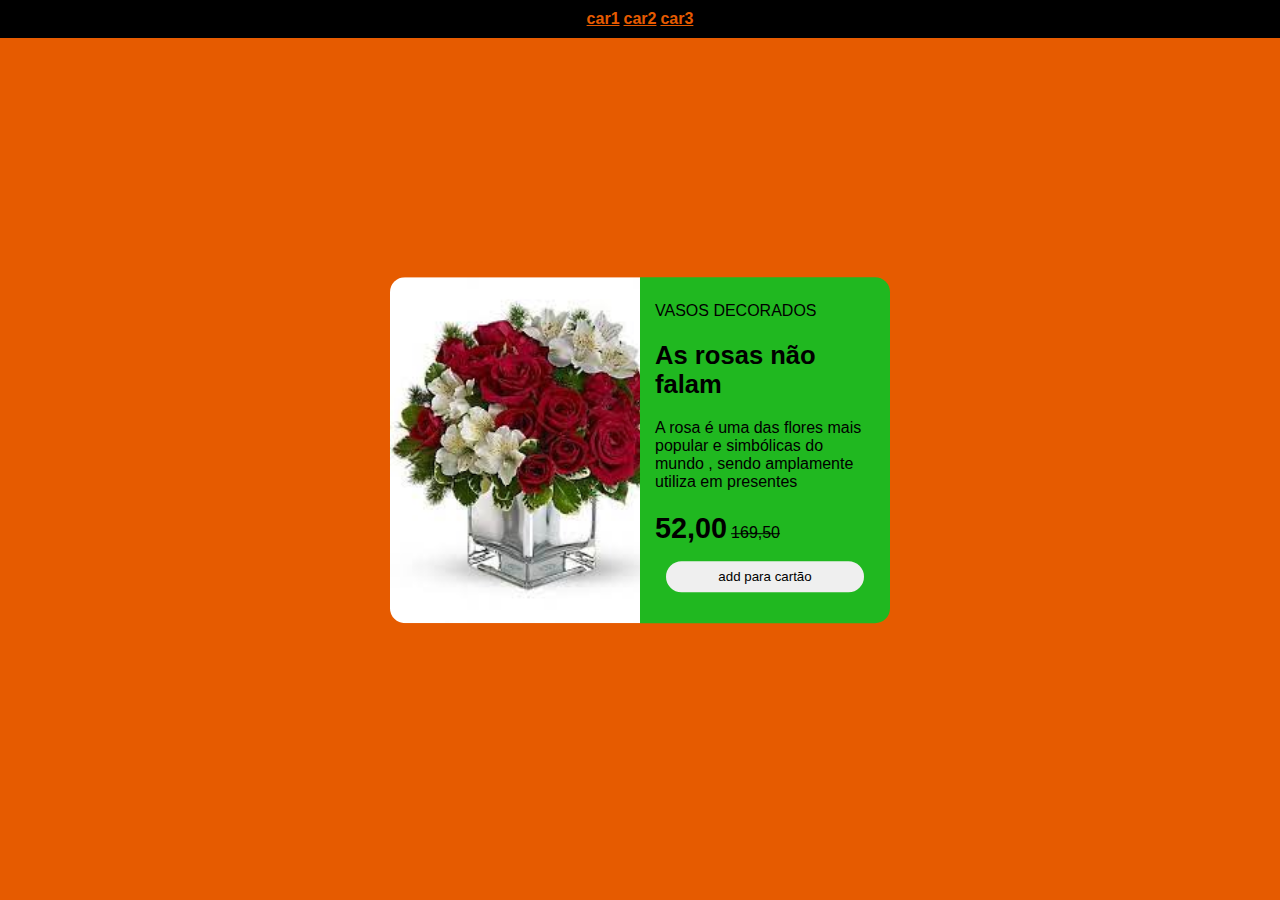
<file: index.html>
<!DOCTYPE html>
<html lang="pt-br">
<head>
    <meta charset="UTF-8">
    <meta http-equiv="X-UA-Compatible" content="IE=edge">
    <meta name="viewport" content="width=device-width, initial-scale=1.0">
    <link rel="stylesheet" href="/css/style.css">
    <title>card-container</title>
  
</head>
<body>

<nav>  
    
<a href="index.html">car1</a>  <a href="card.html">car2</a>  <a href="card2.html">car3</a>

</nav>


    <!--utilização do ponto para digitalizar uma class-->
    <section class="card-container">
<!--inicio da div da esquerda-->
    <div class="left"></div>
<!--fim do lado esquerdo -->


    <!--inicio da div da direita--> 
    <div class="right">
        <p class="tag">vasos decorados</p>
        <h3 class="produto-titulo"> As rosas não falam</h3>  
        <p class="produto-descricao">A rosa é uma das flores mais popular e simbólicas do mundo , sendo amplamente utiliza em presentes </p>
        <p class="preco">52,00</p>
        <span class="strike"><strike>169,50</strike></span>
        <button class="btn">add para cartão</button>
    </div>
    </section>

</body>
</html>
</file>
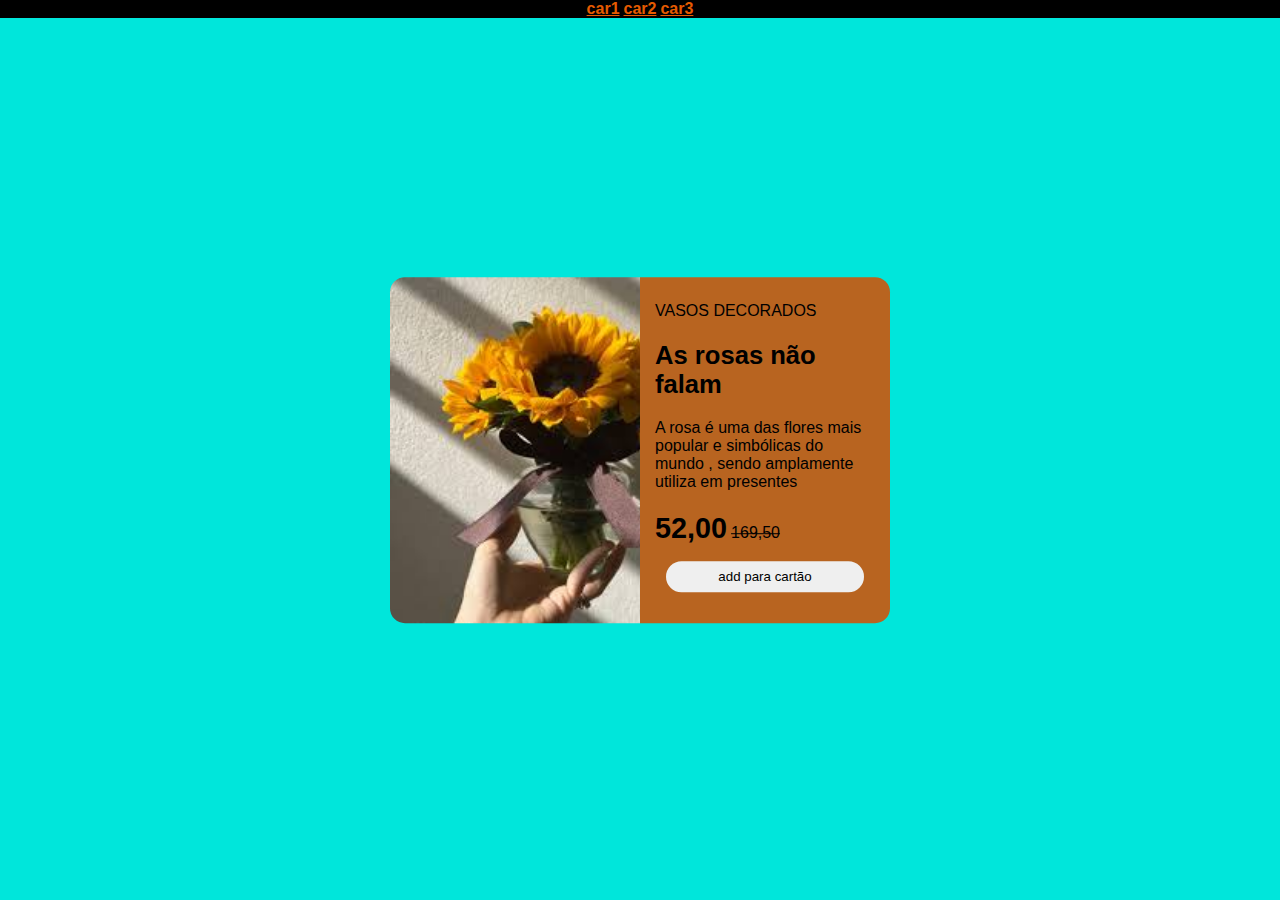
<file: card.html>
<!DOCTYPE html>
<html lang="pt-br">
<head>
    <meta charset="UTF-8">
    <meta http-equiv="X-UA-Compatible" content="IE=edge">
    <meta name="viewport" content="width=device-width, initial-scale=1.0">
    <link rel="stylesheet" href="css/card.css">
    <title>card-container</title>
  
</head>
<body>

    <nav>  
    
        <a href="index.html">car1</a>  <a href="card.html">car2</a>  <a href="card2.html">car3</a>
        
        </nav>
        


    <!--utilização do ponto para digitalizar uma class-->
    <section class="card-container">
<!--inicio da div da esquerda-->
    <div class="left"></div>
<!--fim do lado esquerdo -->


    <!--inicio da div da direita--> 
    <div class="right">
        <p class="tag">vasos decorados</p>
        <h3 class="produto-titulo"> As rosas não falam</h3>  
        <p class="produto-descricao">A rosa é uma das flores mais popular e simbólicas do mundo , sendo amplamente utiliza em presentes </p>
        <p class="preco">52,00</p>
        <span class="strike"><strike>169,50</strike></span>
        <button class="btn">add para cartão</button>
    </div>
    </section>

</body>
</html>
</file>
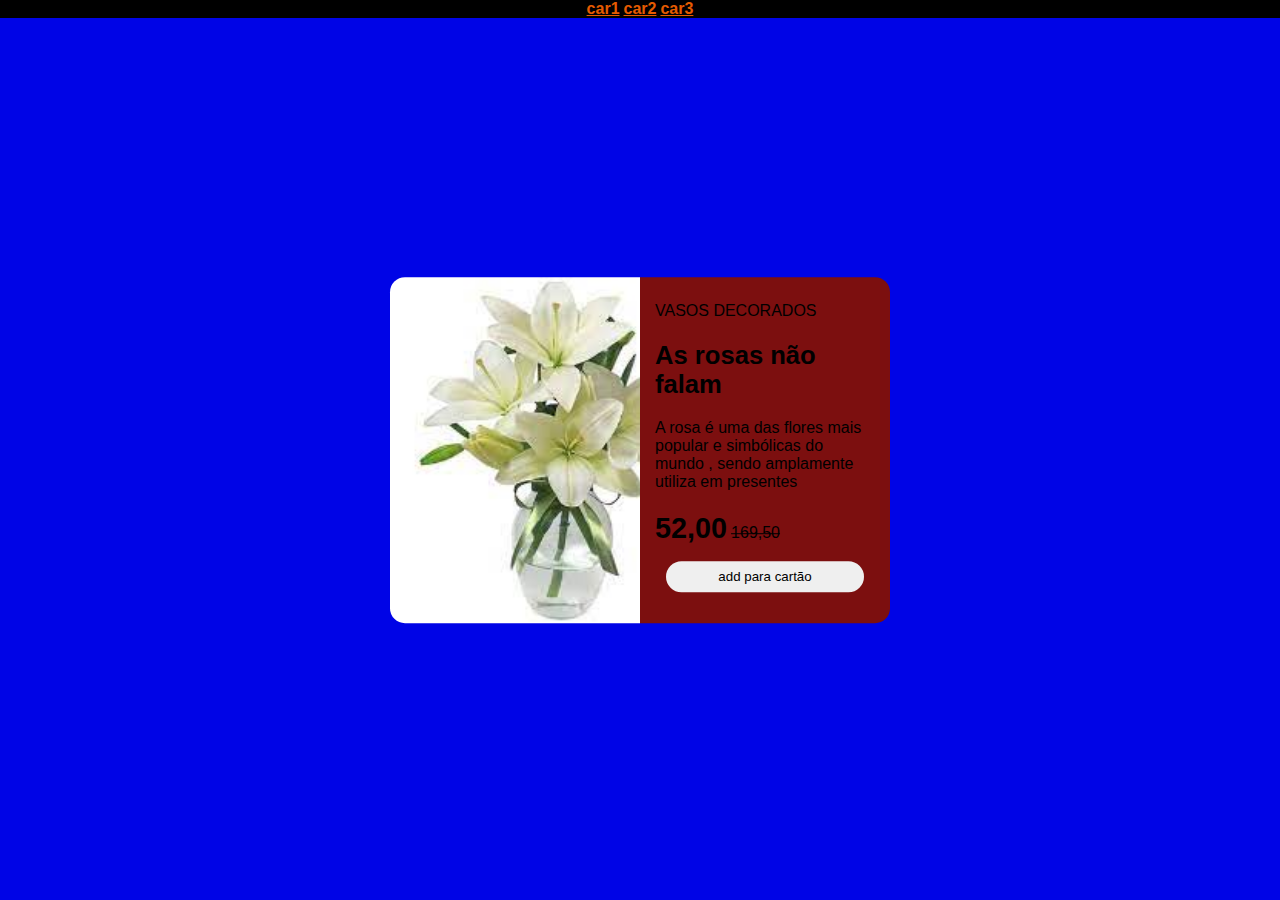
<file: card2.html>
<!DOCTYPE html>
<html lang="pt-br">
<head>
    <meta charset="UTF-8">
    <meta http-equiv="X-UA-Compatible" content="IE=edge">
    <meta name="viewport" content="width=device-width, initial-scale=1.0">
    <link rel="stylesheet" href="css/card2.css">
    <title>card-container</title>
  
</head>
<body>

    <nav>  
    
        <a href="index.html">car1</a>  <a href="card.html">car2</a>  <a href="card2.html">car3</a>
        
        </nav>
        

    <!--utilização do ponto para digitalizar uma class-->
    <section class="card-container">
<!--inicio da div da esquerda-->
    <div class="left"></div>
<!--fim do lado esquerdo -->


    <!--inicio da div da direita--> 
    <div class="right">
        <p class="tag">vasos decorados</p>
        <h3 class="produto-titulo"> As rosas não falam</h3>  
        <p class="produto-descricao">A rosa é uma das flores mais popular e simbólicas do mundo , sendo amplamente utiliza em presentes </p>
        <p class="preco">52,00</p>
        <span class="strike"><strike>169,50</strike></span>
        <button class="btn">add para cartão</button>
    </div>
    </section>

</body>
</html>
</file>
<file: css/style.css>
@import url('https://fonts.googleapis.com/css2?family=Merriweather:wght@700&display=swap');


*{
    margin: 0;
    padding: 0;
    box-sizing: border-box;
}

body{
    background-color: #e65b00;

}

nav{
   background-color: black;
   text-align: center;
   position: sticky;
   color: antiquewhite;
   top: 0;
}

nav a{
   font-size: 16px;
   font-family: 'Roboto', sans-serif;
   color: #e65b00;
   font-weight: bold;
}

.card-container{
    width: 500px;
    border-radius: 15px;
    position: absolute;
    top: 50%;
    left: 50%;
    transform:translate(-50%, -50%);
    display: flex;
}

 .left{
    background-image: url(/imagens/rosas.jpg);
    background-size: cover;
    width: 50%;
    border-radius: 15px 0px 0px 15px;
    background-repeat: no-repeat;
 }

 .right{
    padding: 15px;
    background-color:rgb(32, 184, 32) ;
    width: 50%;
    border-radius: 0px 15px 15px 0px;
 }

 .tag{
    margin: 10px 0;
    text-transform: uppercase;
    margin-bottom: 1.3rem;
    font-family: 'Roboto', sans-serif;
 }

 .produto-titulo{
    font-size: 1.6rem;
    font-weight: bold;
    font-family: 'Poppins', sans-serif;
    margin: 20px 0;
 }

 .produto-descricao{
    line-height: 18px;
    margin-bottom: 1.3rem;
    font-family: 'Roboto', sans-serif;
 }

 .preco{
    display: inline;
    font-family: 'Poppins', sans-serif ;
    font-size: 1.8rem;
    font-weight: bold;
 }

 .strike{ 
    display: inline;
    margin-bottom: 1rem;
    font-family: 'Roboto', sans-serif;
 }

 .btn{
    display: block;
    margin: 1rem auto;
    width: 90%;
    border-radius: 110px;
    border: none;
    font-family: 'Poppins', sans-serif;
    padding: 0.5rem;
    transition: all 0.4s;

 }

 .btn:hover{
    background-color: rgb(165, 81, 42);
    color:aliceblue
 }

 nav{
    background-color: black;
    text-align: center;
    position: sticky;
    padding: 10px 0;
    color: beige;
    top: 0;

 }

 nav a{
    
 }
</file>
<file: css/card.css>
@import url('https://fonts.googleapis.com/css2?family=Merriweather:wght@700&display=swap');


  *{
      margin: 0;
      padding: 0;
      box-sizing: border-box;
  }
  
  body{
      background-color: #00e6db;
  
  }
  
  
nav{
   background-color: black;
   text-align: center;
   position: sticky;
   color: antiquewhite;
   top: 0;
}

nav a{
   font-size: 16px;
   font-family: 'Roboto', sans-serif;
   color: #e65b00;
   font-weight: bold;
}

  .card-container{
      width: 500px;
      border-radius: 15px;
      position: absolute;
      top: 50%;
      left: 50%;
      transform:translate(-50%, -50%);
      display: flex;
  }
  
   .left{
      background-image: url(/imagens/girassol.jpg);
      background-size: cover;
      width: 50%;
      border-radius: 15px 0px 0px 15px;
      background-repeat: no-repeat;
   }
  
   .right{
      padding: 15px;
      background-color:rgb(184, 100, 32) ;
      width: 50%;
      border-radius: 0px 15px 15px 0px;
   }
  
   .tag{
      margin: 10px 0;
      text-transform: uppercase;
      margin-bottom: 1.3rem;
      font-family: 'Roboto', sans-serif;
   }
  
   .produto-titulo{
      font-size: 1.6rem;
      font-weight: bold;
      font-family: 'Poppins', sans-serif;
      margin: 20px 0;
   }
  
   .produto-descricao{
      line-height: 18px;
      margin-bottom: 1.3rem;
      font-family: 'Roboto', sans-serif;
   }
  
   .preco{
      display: inline;
      font-family: 'Poppins', sans-serif ;
      font-size: 1.8rem;
      font-weight: bold;
   }
  
   .strike{ 
      display: inline;
      margin-bottom: 1rem;
      font-family: 'Roboto', sans-serif;
   }
  
   .btn{
      display: block;
      margin: 1rem auto;
      width: 90%;
      border-radius: 110px;
      border: none;
      font-family: 'Poppins', sans-serif;
      padding: 0.5rem;
      transition: all 0.4s;
  
   }
  
   .btn:hover{
      background-color: rgb(11, 25, 88);
      color:rgb(67, 173, 85)
   }
</file>
<file: css/card2.css>
@import url('https://fonts.googleapis.com/css2?family=Merriweather:wght@700&display=swap');


  *{
      margin: 0;
      padding: 0;
      box-sizing: border-box;
  }
  
  body{
      background-color: #0004e6;
  
  }

  
nav{
   background-color: black;
   text-align: center;
   position: sticky;
   color: antiquewhite;
   top: 0;
}

nav a{
   font-size: 16px;
   font-family: 'Roboto', sans-serif;
   color: #e65b00;
   font-weight: bold;
}

  
  .card-container{
      width: 500px;
      border-radius: 15px;
      position: absolute;
      top: 50%;
      left: 50%;
      transform:translate(-50%, -50%);
      display: flex;
  }
  
   .left{
      background-image: url(/imagens/lírios.jpg);
      background-size: cover;
      width: 50%;
      border-radius: 15px 0px 0px 15px;
      background-repeat: no-repeat;
   }
  
   .right{
      padding: 15px;
      background-color:rgb(124, 15, 15) ;
      width: 50%;
      border-radius: 0px 15px 15px 0px;
   }
  
   .tag{
      margin: 10px 0;
      text-transform: uppercase;
      margin-bottom: 1.3rem;
      font-family: 'Roboto', sans-serif;
   }
  
   .produto-titulo{
      font-size: 1.6rem;
      font-weight: bold;
      font-family: 'Poppins', sans-serif;
      margin: 20px 0;
   }
  
   .produto-descricao{
      line-height: 18px;
      margin-bottom: 1.3rem;
      font-family: 'Roboto', sans-serif;
   }
  
   .preco{
      display: inline;
      font-family: 'Poppins', sans-serif ;
      font-size: 1.8rem;
      font-weight: bold;
   }
  
   .strike{ 
      display: inline;
      margin-bottom: 1rem;
      font-family: 'Roboto', sans-serif;
   }
  
   .btn{
      display: block;
      margin: 1rem auto;
      width: 90%;
      border-radius: 110px;
      border: none;
      font-family: 'Poppins', sans-serif;
      padding: 0.5rem;
      transition: all 0.4s;
  
   }
  
   .btn:hover{
      background-color: rgb(27, 38, 139);
      color:rgb(82, 41, 109)
   }
</file>
